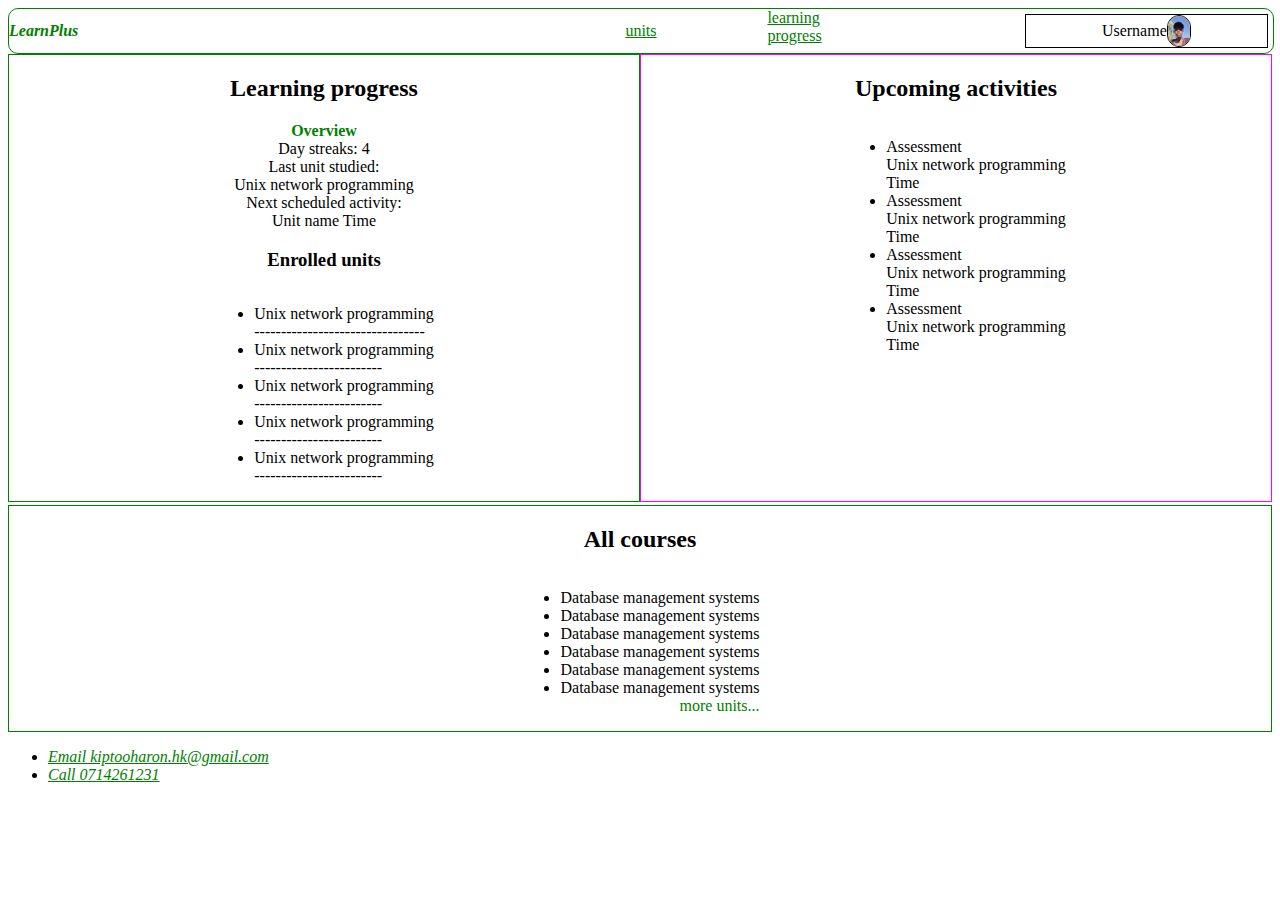
<file: webstatic/0-index.html>
<!doctype html>
<html lang=en>
   <head>
        <meta name="viewport" content="width=device-width">
        <meta charset="utf-8">
        <meta name="URl" content="www.grocree.com">
        <meta name="Author" content="hk">
        <link rel=stylesheet href=css/nav.css></link> 
        <link rel=stylesheet href=css/learnarea.css></link> 
        <link rel=stylesheet href=css/l2.css></link> 
        <link rel=stylesheet href=css/titles.css></link>
        <link rel=stylesheet href=css/h.css></link>
        <link rel=stylesheet href=css/signup.css></link>
        <link rel=stylesheet href=css/login.css></link>
    </head>
    <body> 
    <div class="login">
        <form id="logform">
            <div id="inptfields">
                <label for="usernme">Username: </label>
                <input type="text" id="usernme" placeholder="username">
                <label for="password">Password: </label>
                <input type="password" id="password">
             </div>
             <div id="submitregister">
                <div id="forget">
                   Reset passwd?
                </div>
                <input type="button" value="REGISTER" id="register">
                or
                <input type="button" value="LOGIN" id="login">
             </div>
             <div id="cancel">
                 <div>
                     <button>&lt;&lt; back</button>
                 </div>
              </div>
        </form>
      </div>
       <div class="create" id="signup">
            <form id="createAc" submit="http://localhost" method="post">
                <div id="inptfields">
                  <input type="text" placeholder="name" name="name" id="rname">
                  <input name="phone" type="text" placeholder="phone" id="rphone">
                  <input type="text" placeholder="email" name="email" id="remail">
                  <input type="text" placeholder="username" name="username" id="rusername">
                  <input type="password" placeholder="password" name="password" id="rpassword">
                </div>
                <div class="cregister">
                  <button type="button" value="REGISTER" id="ccancel">cancel</button>
                  <button type="button" value="REGISTER" id="cregister">REGiSTER</button>
                </div>
            </form>
        </div>
        <nav id=header>
            <div id="logo">LearnPlus</div>
            <div></div>
            <div class=avunits><a href=#avunits>units</a></div>
            <div class=learningp><a href=#learnings>learning <br/>progress</a></div>
   	    <div class=user id=''>
                <div class=username>Username</div>
                <img class=usrimg alt="user profile" src=images/me.jpg>
            </div>
        </nav>
       <section class=learning id=learnings>
           <div class=recent>
               <h2>Learning progress</h2>
               <div class="loverview">
                   <div class=title> Overview </div>
                   <div id=ds> 
                     <span>Day streaks:</span>
                     <span>4</span>
                   </div>
                   <div id=last>
                     <div>Last unit studied:</div>
                     <div>Unix network programming</div>
                    </div>
                   <div id=next>
                      <div>Next scheduled activity:</div>
                      <span>Unit name </span>
                      <span>Time</span>
                   </div>
               </div>
               <h3>Enrolled units</h3>
               <div class=enrolled>
               <ul>
                   <li>
                       <div>Unix network programming</div>
                       <div>
                        --------------------------------
                       </div>
                   </li>
                   <li>
                       <div>Unix network programming</div>
                       <div>------------------------</div>
                   </li>
                   <li>
                       <div>Unix network programming</div>
                       <div>------------------------</div>
                   </li>
                   <li>
                       <div>Unix network programming</div>
                       <div>------------------------</div>
                   </li>
                   <li>
                       <div>Unix network programming</div>
                       <div>------------------------</div>
                   </li>
               </ul>
              </div>
           </div>
           <div class=units>
               <h2> Upcoming activities</h2>
               <div class=upnext>
               <ul>
                  <li>
                      <div class=type>Assessment</div>
                      <div> Unix network programming</div>
                      <div>Time</div>
                  </li>
                  <li>
                      <div class=type>Assessment</div>
                      <div> Unix network programming</div>
                      <div>Time</div>
                  </li>
                  <li>
                      <div class=type>Assessment</div>
                      <div> Unix network programming</div>
                      <div>Time</div>
                  </li>
                  <li>
                      <div class=type>Assessment</div>
                      <div> Unix network programming</div>
                      <div>Time</div>
                  </li>

               </ul>
               </div>
           </div>
       </section>
       <section class=overview>
           <div class="enroll" id=avunits>
               <h2>All courses</h2>
               <div class=courseslist>
                   <div>
                   <ul>
                       <li> Database management systems</li>
                       <li> Database management systems</li>
                       <li> Database management systems</li>
                       <li> Database management systems</li>
                       <li> Database management systems</li>
                       <li> Database management systems</li>
                   </li>
                   <div class=more><span>more units...</span></div>
                   </div>
               </div>
           </div>
       </section>
       <footer id=webf>
           <address>
               <ul>
                    <li>
                        <a href=mailto:kiptooharon.hk@gmail.com>Email kiptooharon.hk@gmail.com</a>
                    </li>
                    <li>
                        <a href=tel:0714261231>Call 0714261231</a>
                    </li>
               <ul>
           </address>
    </body>
    <script src=js/login.js></script>
    <script src=js/signup.js></script>
</html>
</file>
